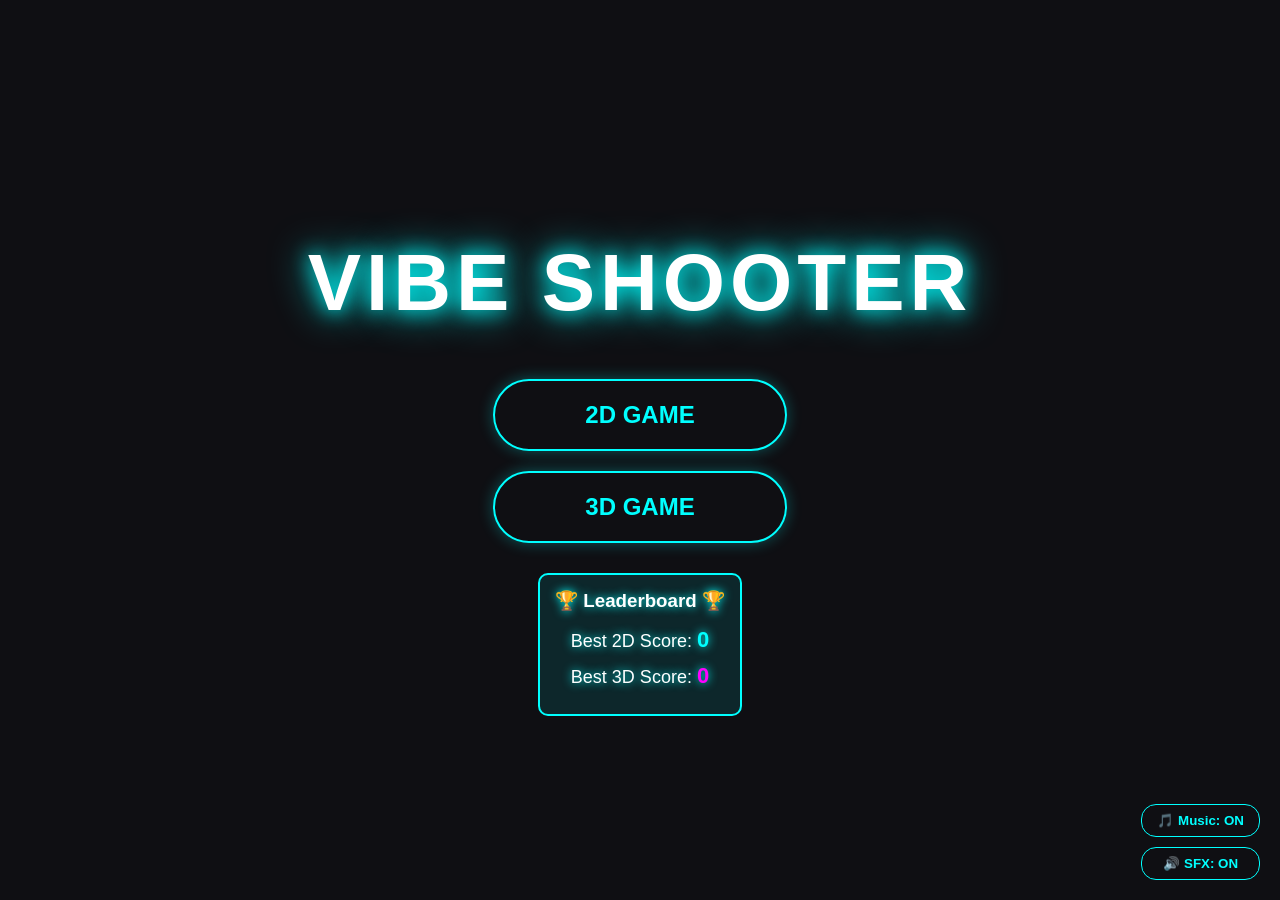
<file: index.html>
<!DOCTYPE html>
<html lang="en">
<head>
    <meta charset="UTF-8">
    <meta name="viewport" content="width=device-width, initial-scale=1.0">
    <title>Vibe Shooter</title>
    <link rel="icon" type="image/png" href="logo.png">
    <meta property="og:type" content="website">
    <meta property="og:title" content="Vibe Shooter">
    <meta property="og:description" content="A neon cyberpunk shooter with 2D and 3D modes! Survive the endless waves.">
    <meta property="og:image" content="https://vibe-shooter-z7.vercel.app/og-image.png">
    <meta property="og:image:type" content="image/png">
    <meta property="og:image:width" content="1200">
    <meta property="og:image:height" content="630">
    <meta property="og:url" content="https://vibe-shooter-z7.vercel.app/">
    <meta name="twitter:card" content="summary_large_image">
    <link rel="stylesheet" href="menu.css">
</head>
<body>
    <div class="menu-container">
        <h1 class="game-title">VIBE SHOOTER</h1>
        <div class="button-group">
            <a href="2d.html" class="menu-btn">2D Game</a>
            <a href="3d.html" class="menu-btn">3D Game</a>
        </div>
        <div id="highScores" style="margin-top: 30px; padding: 15px; border: 2px solid #00ffff; border-radius: 10px; background: rgba(0,255,255,0.1); color: #fff; font-family: sans-serif; text-shadow: 0 0 10px #00ffff; display: inline-block;">
            <h3 style="margin: 0 0 15px 0;">🏆 Leaderboard 🏆</h3>
            <p style="margin: 10px 0; font-size: 18px;">Best 2D Score: <strong id="best2d" style="color: #00ffff; font-size: 22px;">0</strong></p>
            <p style="margin: 10px 0; font-size: 18px;">Best 3D Score: <strong id="best3d" style="color: #ff00ff; font-size: 22px;">0</strong></p>
        </div>
    </div>
    
    <div class="audio-controls">
        <button id="toggleMusicBtn" class="audio-btn">🎵 Music: ON</button>
        <button id="toggleSfxBtn" class="audio-btn">🔊 SFX: ON</button>
    </div>

    <script src="audio.js"></script>
    <script>
        document.body.addEventListener('click', () => {
            window.AudioEngine.init();
            window.AudioEngine.playMusic();
        }, { once: true });

        const best2d = localStorage.getItem('vibeShooterBest2D') || 0;
        const best3d = localStorage.getItem('vibeShooterBest3D') || 0;
        document.getElementById('best2d').innerText = best2d;
        document.getElementById('best3d').innerText = best3d;

        const musicBtn = document.getElementById('toggleMusicBtn');
        const sfxBtn = document.getElementById('toggleSfxBtn');
        
        musicBtn.innerText = `🎵 Music: ${window.AudioEngine.state.musicMuted ? 'OFF' : 'ON'}`;
        sfxBtn.innerText = `🔊 SFX: ${window.AudioEngine.state.sfxMuted ? 'OFF' : 'ON'}`;

        musicBtn.addEventListener('click', (e) => {
            e.stopPropagation();
            window.AudioEngine.init();
            window.AudioEngine.playMusic();
            const muted = window.AudioEngine.toggleMusic();
            musicBtn.innerText = `🎵 Music: ${muted ? 'OFF' : 'ON'}`;
        });
        
        sfxBtn.addEventListener('click', (e) => {
            e.stopPropagation();
            window.AudioEngine.init();
            const muted = window.AudioEngine.toggleSfx();
            sfxBtn.innerText = `🔊 SFX: ${muted ? 'OFF' : 'ON'}`;
        });
    </script>
</body>
</html>
</file>
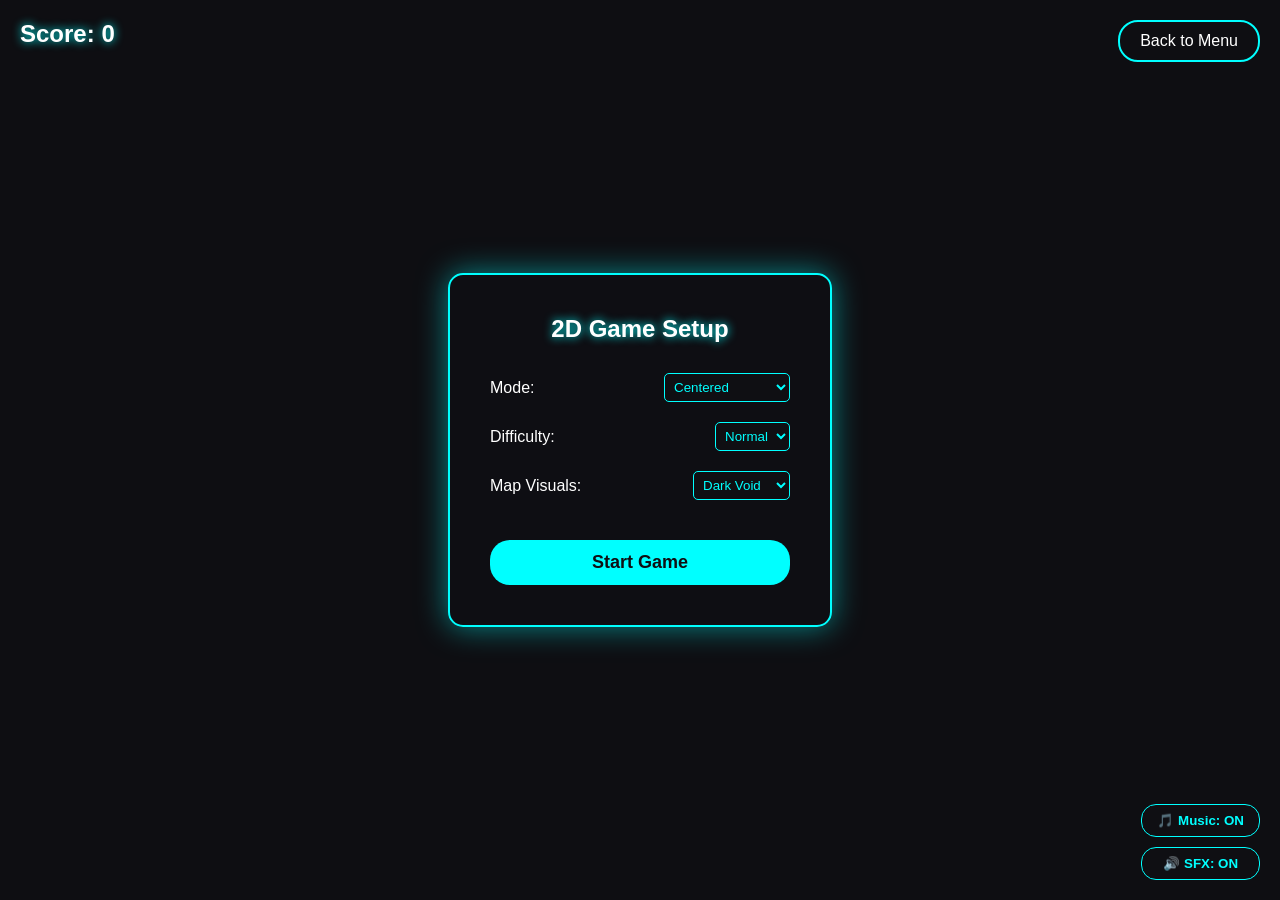
<file: 2d.html>
<!DOCTYPE html>
<html lang="en">
<head>
    <meta charset="UTF-8">
    <meta name="viewport" content="width=device-width, initial-scale=1.0">
    <title>Vibe Shooter</title>
    <link rel="icon" type="image/png" href="logo.png">
    <meta property="og:type" content="website">
    <meta property="og:title" content="Vibe Shooter - 2D Mode">
    <meta property="og:description" content="A neon cyberpunk shooter with 2D and 3D modes! Survive the endless waves.">
    <meta property="og:image" content="https://vibe-shooter-z7.vercel.app/og-image.png">
    <meta property="og:image:type" content="image/png">
    <meta property="og:image:width" content="1200">
    <meta property="og:image:height" content="630">
    <meta property="og:url" content="https://vibe-shooter-z7.vercel.app/2d.html">
    <meta name="twitter:card" content="summary_large_image">
    <link rel="stylesheet" href="2d.css">
</head>
<body>
    <div id="scoreContainer">Score: <span id="scoreEl">0</span></div>
    <div id="comboUI" style="display: none;">Combo: x<span id="comboMultiplier">1</span></div>
    <div id="waveUI" class="center-banner" style="display: none;">WAVE 1</div>
    <div id="powerupUI" style="display: none;">
        🔥 Power-Up: <span id="powerupName">Spread Shot</span> (<span id="powerupTime">10</span>s)
    </div>
    <div id="mobileControls" style="display: none;">
        <div id="leftJoystickBase" class="joystick-base">
            <div id="leftJoystickKnob" class="joystick-knob"></div>
        </div>
        <div id="rightJoystickBase" class="joystick-base">
            <div id="rightJoystickKnob" class="joystick-knob"></div>
        </div>
    </div>
    <div id="gameOverModal" style="display: none;">
        <h1 id="finalScoreEl">0</h1>
        <p>Points</p>
        <p id="highScoreText" style="color: yellow; font-size: 24px; font-weight: bold; display: none; text-shadow: 0 0 10px yellow; margin: 10px 0;">🎉 New High Score! 🎉</p>
        <button id="restartBtn" class="primary-btn">Restart Game</button>
    </div>
    <a href="index.html" id="backToMenuBtn">Back to Menu</a>
    
    <div id="setupMenu" class="setup-modal">
        <h2>2D Game Setup</h2>
        
        <div class="setting-group">
            <label>Mode:</label>
            <select id="setupMode">
                <option value="centered">Centered</option>
                <option value="free">Free Movement</option>
            </select>
        </div>
        
        <div class="setting-group">
            <label>Difficulty:</label>
            <select id="setupDiff">
                <option value="easy">Easy</option>
                <option value="normal" selected>Normal</option>
                <option value="hard">Hard</option>
            </select>
        </div>
        
        <div class="setting-group">
            <label>Map Visuals:</label>
            <select id="setupMap">
                <option value="void">Dark Void</option>
                <option value="grid">Neon Grid</option>
                <option value="cyberpunk">Cyberpunk</option>
            </select>
        </div>
        
        <button id="startGameBtn" class="primary-btn">Start Game</button>
    </div>
    
    <div class="audio-controls">
        <button id="toggleMusicBtn" class="audio-btn">🎵 Music: ON</button>
        <button id="toggleSfxBtn" class="audio-btn">🔊 SFX: ON</button>
    </div>

    <canvas id="gameCanvas"></canvas>
    <script src="audio.js"></script>
    <script src="2d.js"></script>
</body>
</html>
</file>
<file: menu.css>
body, html {
    margin: 0;
    padding: 0;
    width: 100%;
    height: 100%;
    background-color: #0f0f13; /* Very dark grayish-blue */
    font-family: 'Segoe UI', Tahoma, Geneva, Verdana, sans-serif;
    display: flex;
    justify-content: center;
    align-items: center;
}

.menu-container {
    text-align: center;
}

.game-title {
    font-size: 80px;
    color: white;
    text-shadow: 0 0 20px #00ffff, 0 0 40px #00ffff;
    margin-bottom: 50px;
    letter-spacing: 5px;
}

.button-group {
    display: flex;
    flex-direction: column;
    gap: 20px;
    align-items: center;
}

.menu-btn {
    display: inline-block;
    width: 250px;
    background-color: transparent;
    color: #00ffff;
    border: 2px solid #00ffff;
    padding: 20px;
    font-size: 24px;
    font-weight: bold;
    text-transform: uppercase;
    text-decoration: none;
    border-radius: 40px;
    transition: all 0.3s ease;
    box-shadow: 0 0 15px rgba(0, 255, 255, 0.3);
}

.menu-btn:hover {
    background-color: #00ffff;
    color: #0f0f13;
    box-shadow: 0 0 30px #00ffff;
    transform: scale(1.05);
}

.audio-controls {
    position: absolute;
    bottom: 20px;
    right: 20px;
    display: flex;
    flex-direction: column;
    gap: 10px;
    z-index: 100;
}

.audio-btn {
    background: rgba(15, 15, 19, 0.8);
    color: #00ffff;
    border: 1px solid #00ffff;
    padding: 8px 15px;
    border-radius: 15px;
    cursor: pointer;
    font-weight: bold;
    font-family: inherit;
    transition: all 0.3s;
}

.audio-btn:hover {
    background: #00ffff;
    color: #0f0f13;
}
</file>
<file: 2d.css>
body, html {
    margin: 0;
    padding: 0;
    width: 100%;
    height: 100%;
    overflow: hidden;
    background-color: #0f0f13; /* Very dark grayish-blue */
    font-family: 'Segoe UI', Tahoma, Geneva, Verdana, sans-serif;
}

#gameCanvas {
    display: block;
    width: 100vw;
    height: 100vh;
}

#scoreContainer {
    position: absolute;
    top: 20px;
    left: 20px;
    color: white;
    font-size: 24px;
    font-weight: bold;
    text-shadow: 0 0 10px #00ffff;
    user-select: none;
    pointer-events: none;
    z-index: 10;
}

#gameOverModal {
    position: absolute;
    top: 50%;
    left: 50%;
    transform: translate(-50%, -50%);
    background: rgba(15, 15, 19, 0.85);
    padding: 40px;
    border-radius: 15px;
    text-align: center;
    color: white;
    border: 2px solid #00ffff;
    box-shadow: 0 0 20px #00ffff;
    z-index: 20;
}

#gameOverModal h1 {
    font-size: 64px;
    margin: 0;
    text-shadow: 0 0 15px white;
}

#gameOverModal p {
    font-size: 20px;
    color: #ccc;
    margin-bottom: 30px;
}

#restartBtn {
    background-color: #00ffff;
    color: #0f0f13;
    border: none;
    padding: 15px 30px;
    font-size: 18px;
    font-weight: bold;
    border-radius: 30px;
    cursor: pointer;
    transition: all 0.3s;
}

#restartBtn:hover {
    background-color: white;
    box-shadow: 0 0 20px white;
}

#backToMenuBtn {
    position: absolute;
    top: 20px;
    right: 20px;
    color: white;
    text-decoration: none;
    font-size: 16px;
    padding: 10px 20px;
    border: 2px solid #00ffff;
    border-radius: 20px;
    background: rgba(15, 15, 19, 0.5);
    transition: all 0.3s;
    z-index: 10;
}

#backToMenuBtn:hover {
    background: #00ffff;
    color: #0f0f13;
    box-shadow: 0 0 15px #00ffff;
}

.audio-controls {
    position: absolute;
    bottom: 20px;
    right: 20px;
    display: flex;
    flex-direction: column;
    gap: 10px;
    z-index: 100;
}

.audio-btn {
    background: rgba(15, 15, 19, 0.8);
    color: #00ffff;
    border: 1px solid #00ffff;
    padding: 8px 15px;
    border-radius: 15px;
    cursor: pointer;
    font-weight: bold;
    font-family: inherit;
    transition: all 0.3s;
}

.audio-btn:hover {
    background: #00ffff;
    color: #0f0f13;
}

.setup-modal {
    position: absolute;
    top: 50%;
    left: 50%;
    transform: translate(-50%, -50%);
    background: rgba(15, 15, 19, 0.85);
    padding: 40px;
    border-radius: 15px;
    text-align: center;
    color: white;
    border: 2px solid #00ffff;
    box-shadow: 0 0 30px rgba(0, 255, 255, 0.5);
    pointer-events: auto;
    width: 300px;
    z-index: 1000;
}

.setup-modal h2 {
    margin-top: 0;
    margin-bottom: 30px;
    text-shadow: 0 0 10px #00ffff;
}

.setting-group {
    margin-bottom: 20px;
    text-align: left;
    display: flex;
    justify-content: space-between;
    align-items: center;
}

.setting-group select {
    background: #0f0f13;
    color: #00ffff;
    border: 1px solid #00ffff;
    padding: 5px;
    border-radius: 5px;
    font-family: inherit;
    outline: none;
    cursor: pointer;
}

.primary-btn {
    background-color: #00ffff;
    color: #0f0f13;
    border: none;
    padding: 12px 25px;
    font-size: 18px;
    font-weight: bold;
    border-radius: 20px;
    cursor: pointer;
    transition: all 0.3s;
    margin-top: 20px;
    width: 100%;
}

.primary-btn:hover {
    background-color: white;
    box-shadow: 0 0 15px white;
}

.map-preview {
    width: 100%;
    height: 60px;
    border-radius: 8px;
    margin-bottom: 20px;
    border: 1px solid #00ffff;
    transition: all 0.3s;
    background-size: cover;
    background-position: center;
}

.preview-void { background: #0f0f13; }
.preview-grid { 
    background: #0f0f13;
    background-image: linear-gradient(rgba(0, 255, 255, 0.3) 1px, transparent 1px),
    linear-gradient(90deg, rgba(0, 255, 255, 0.3) 1px, transparent 1px);
    background-size: 15px 15px;
}
.preview-cyberpunk { background: #1e0a28; }

#powerupUI {
    position: absolute;
    top: 60px;
    left: 20px;
    background: rgba(15, 15, 19, 0.85);
    color: #ff00ff;
    padding: 10px 20px;
    border: 1px solid #ff00ff;
    border-radius: 10px;
    font-size: 18px;
    font-weight: bold;
    text-shadow: 0 0 5px #ff00ff;
    z-index: 100;
    pointer-events: none;
    box-shadow: 0 0 15px rgba(255, 0, 255, 0.5);
}

.center-banner {
    position: absolute;
    top: 30%;
    left: 50%;
    transform: translate(-50%, -50%);
    font-size: 72px;
    font-weight: bold;
    color: white;
    text-shadow: 0 0 20px #00ffff;
    z-index: 100;
    pointer-events: none;
    animation: pulse 1s infinite alternate;
}

@keyframes pulse {
    from { opacity: 1; transform: translate(-50%, -50%) scale(1); }
    to { opacity: 0.7; transform: translate(-50%, -50%) scale(1.1); }
}

#comboUI {
    position: absolute;
    top: 120px;
    left: 20px;
    font-size: 24px;
    font-weight: bold;
    color: #ff00ff;
    text-shadow: 0 0 10px #ff00ff;
    z-index: 100;
    pointer-events: none;
}

#mobileControls {
    position: absolute;
    bottom: 50px;
    width: 100%;
    height: 150px;
    pointer-events: none;
    z-index: 50;
}

.joystick-base {
    position: absolute;
    width: 120px;
    height: 120px;
    background: rgba(255, 255, 255, 0.1);
    border: 2px solid rgba(0, 255, 255, 0.5);
    border-radius: 50%;
    pointer-events: auto;
}

#leftJoystickBase { left: 30px; }
#rightJoystickBase { right: 30px; }

.joystick-knob {
    position: absolute;
    top: 50%;
    left: 50%;
    transform: translate(-50%, -50%);
    width: 50px;
    height: 50px;
    background: rgba(0, 255, 255, 0.8);
    border-radius: 50%;
    box-shadow: 0 0 10px #00ffff;
}
</file>
